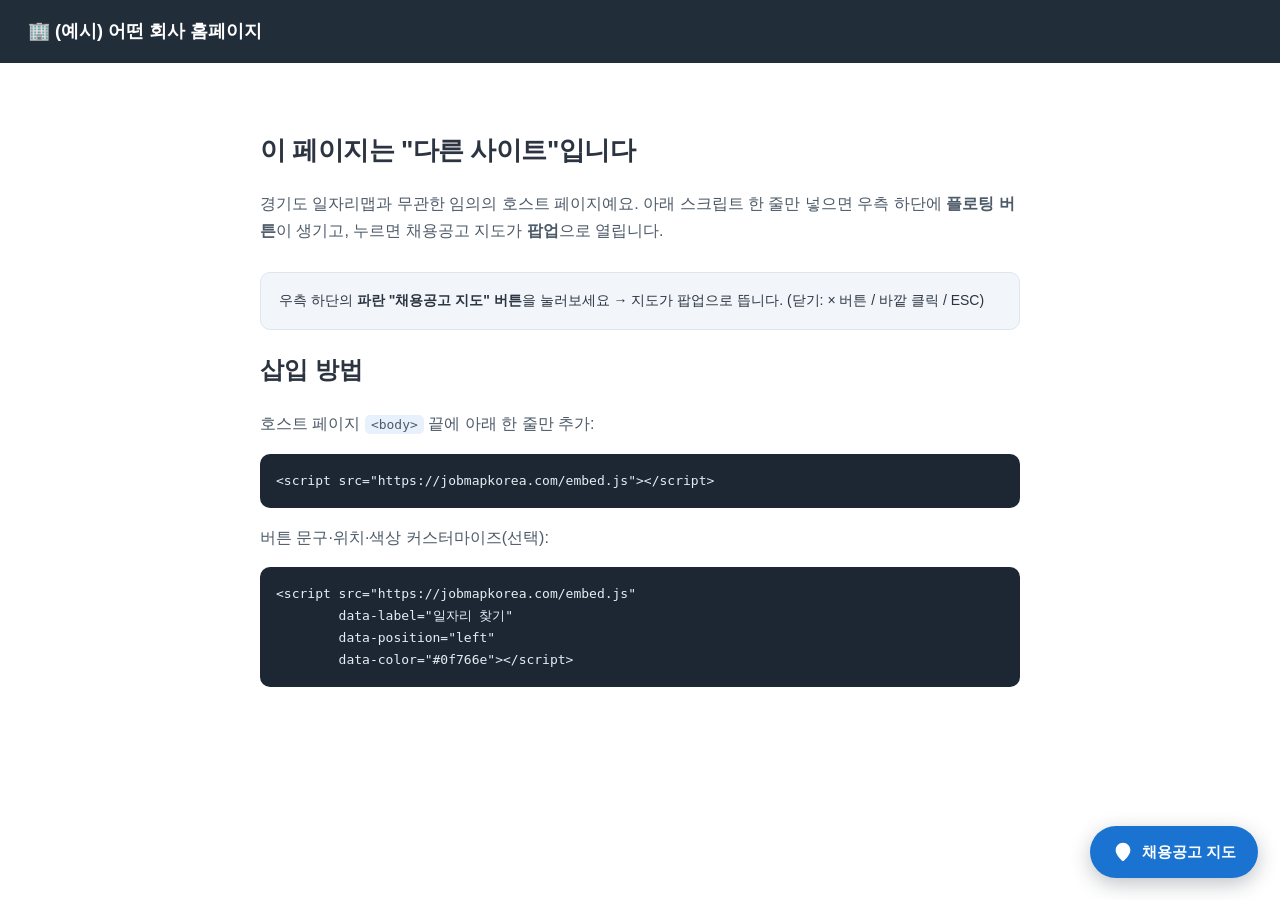
<file: frontend/embed-demo.html>
<!DOCTYPE html>
<html lang="ko">
<head>
  <meta charset="UTF-8">
  <meta name="viewport" content="width=device-width, initial-scale=1.0">
  <title>임베드 데모 — 다른 페이지에 경기도 일자리맵 위젯 삽입</title>
  <style>
    body { margin:0; font-family:"Pretendard","Noto Sans KR","Malgun Gothic",sans-serif; color:#2b3440; background:#fff; line-height:1.7; }
    .host-header { background:#222d3a; color:#fff; padding:16px 28px; font-weight:700; font-size:18px; }
    .host-main { max-width:760px; margin:0 auto; padding:48px 24px 120px; }
    h1 { font-size:26px; letter-spacing:-.5px; }
    p { color:#4d5a68; }
    .note { margin-top:28px; padding:16px 18px; background:#f2f6fb; border:1px solid #dbe6f0; border-radius:10px; font-size:14px; }
    code { background:#e8f1fb; padding:2px 6px; border-radius:5px; font-size:13px; }
    pre { background:#1c2733; color:#e6edf5; padding:16px; border-radius:10px; overflow:auto; font-size:13px; }
  </style>
</head>
<body>
  <div class="host-header">🏢 (예시) 어떤 회사 홈페이지</div>

  <main class="host-main">
    <h1>이 페이지는 "다른 사이트"입니다</h1>
    <p>경기도 일자리맵과 무관한 임의의 호스트 페이지예요. 아래 스크립트 한 줄만 넣으면
       우측 하단에 <strong>플로팅 버튼</strong>이 생기고, 누르면 채용공고 지도가 <strong>팝업</strong>으로 열립니다.</p>

    <div class="note">
      우측 하단의 <strong>파란 "채용공고 지도" 버튼</strong>을 눌러보세요 → 지도가 팝업으로 뜹니다.
      (닫기: × 버튼 / 바깥 클릭 / ESC)
    </div>

    <h2>삽입 방법</h2>
    <p>호스트 페이지 <code>&lt;body&gt;</code> 끝에 아래 한 줄만 추가:</p>
    <pre>&lt;script src="https://jobmapkorea.com/embed.js"&gt;&lt;/script&gt;</pre>

    <p>버튼 문구·위치·색상 커스터마이즈(선택):</p>
    <pre>&lt;script src="https://jobmapkorea.com/embed.js"
        data-label="일자리 찾기"
        data-position="left"
        data-color="#0f766e"&gt;&lt;/script&gt;</pre>
  </main>

  <!-- ↓ 실제 삽입 예시 (분양처 브랜딩 포함) -->
  <script src="embed.js"
          data-brand="스마트잇 커리어"
          data-src="smartit-demo"></script>
</body>
</html>
</file>
